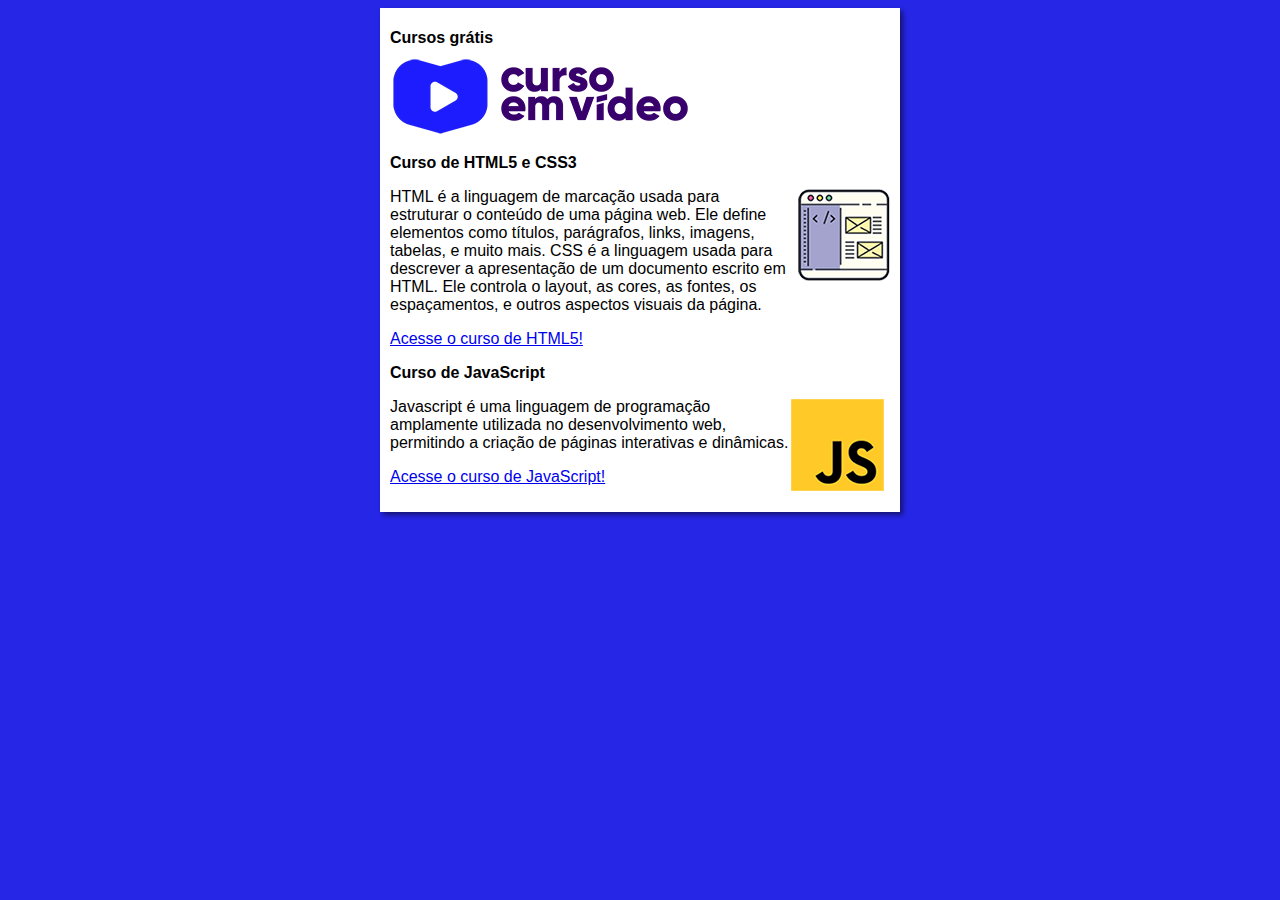
<file: index.html>
<!DOCTYPE html>
<html lang="pt-br">
<head>
    <meta charset="UTF-8">
    <meta name="viewport" content="width=device-width, initial-scale=1.0">
    <title>Curso em video</title>
    <link rel="stylesheet" href="estilos/style.css">
</head>
<body>
    <main>
        <header>
            <h1>Cursos grátis</h1>
            <img src="imagens/curso-em-video-cor.png" alt="curso em video">
        </header>
        <article>
            <h2>Curso de HTML5 e CSS3</h2>
            <img class="lado" src="imagens/curso-html-css.png" alt="curso de HTML5">
            <p>HTML é a linguagem de marcação usada para estruturar o conteúdo de uma página web. Ele define elementos como títulos, parágrafos, links, imagens, tabelas, e muito mais. CSS é a linguagem usada para descrever a apresentação de um documento escrito em HTML. Ele controla o layout, as cores, as fontes, os espaçamentos, e outros aspectos visuais da página.</p>
            <p><a href="curso-html5.html" target="_blank">Acesse o curso de HTML5!</a></p>
        </article>
        <article>
            <h2>Curso de JavaScript</h2>
            <img class="lado" src="imagens/curso-javascript.png" alt="curso JavaScript">
            <p>Javascript é uma linguagem de programação amplamente utilizada no desenvolvimento web, permitindo a criação de páginas interativas e dinâmicas.</p>
            <p><a href="curso-js.html" target="_blank">Acesse o curso de JavaScript!</a></p>
        </article>
    </main>
</body>
</html>
</file>
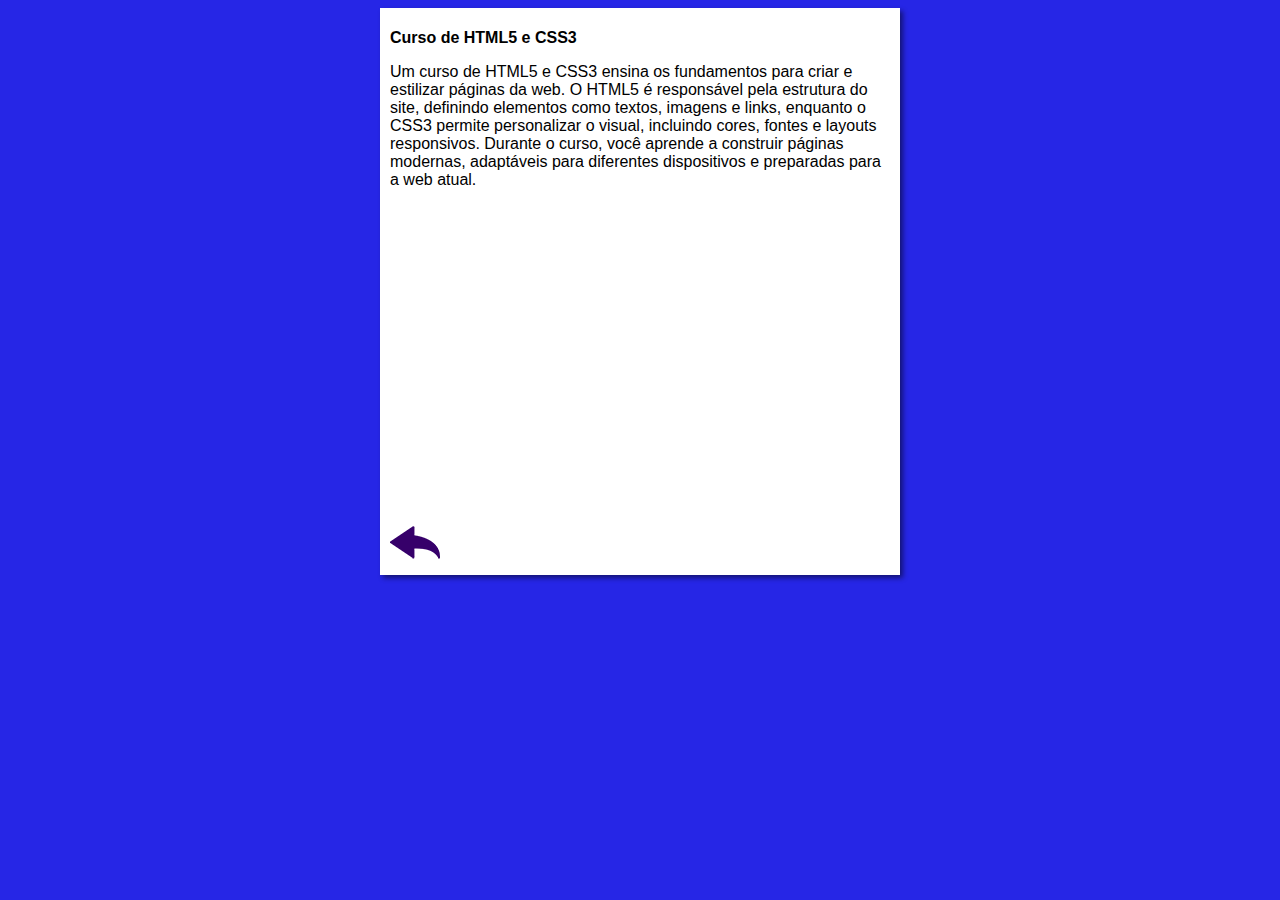
<file: curso-html5.html>
<!DOCTYPE html>
<html lang="pt-br">
<head>
    <meta charset="UTF-8">
    <meta name="viewport" content="width=device-width, initial-scale=1.0">
    <title>Curso de HTML</title>
    <link rel="stylesheet" href="estilos/style.css">
</head>
<body>
    <main>
        <header>
            <h1>Curso de HTML5 e CSS3</h1>
        </header>
        <article>
            <p>Um curso de HTML5 e CSS3 ensina os fundamentos para criar e estilizar páginas da web. O HTML5 é responsável pela estrutura do site, definindo elementos como textos, imagens e links, enquanto o CSS3 permite personalizar o visual, incluindo cores, fontes e layouts responsivos. Durante o curso, você aprende a construir páginas modernas, adaptáveis para diferentes dispositivos e preparadas para a web atual.</p>

            <iframe width="100%" height="315" src="https://www.youtube.com/embed/riSVzwlSnhw?si=0wcuM8Rp5cs9e2fD" title="YouTube video player" frameborder="0" allow="accelerometer; autoplay; clipboard-write; encrypted-media; gyroscope; picture-in-picture; web-share" referrerpolicy="strict-origin-when-cross-origin" allowfullscreen>
            </iframe>

            <a href="index.html"><img src="imagens/btn-back.png" alt="botão para voltar"></a>

        </article>
    </main>
</body>
</html>
</file>
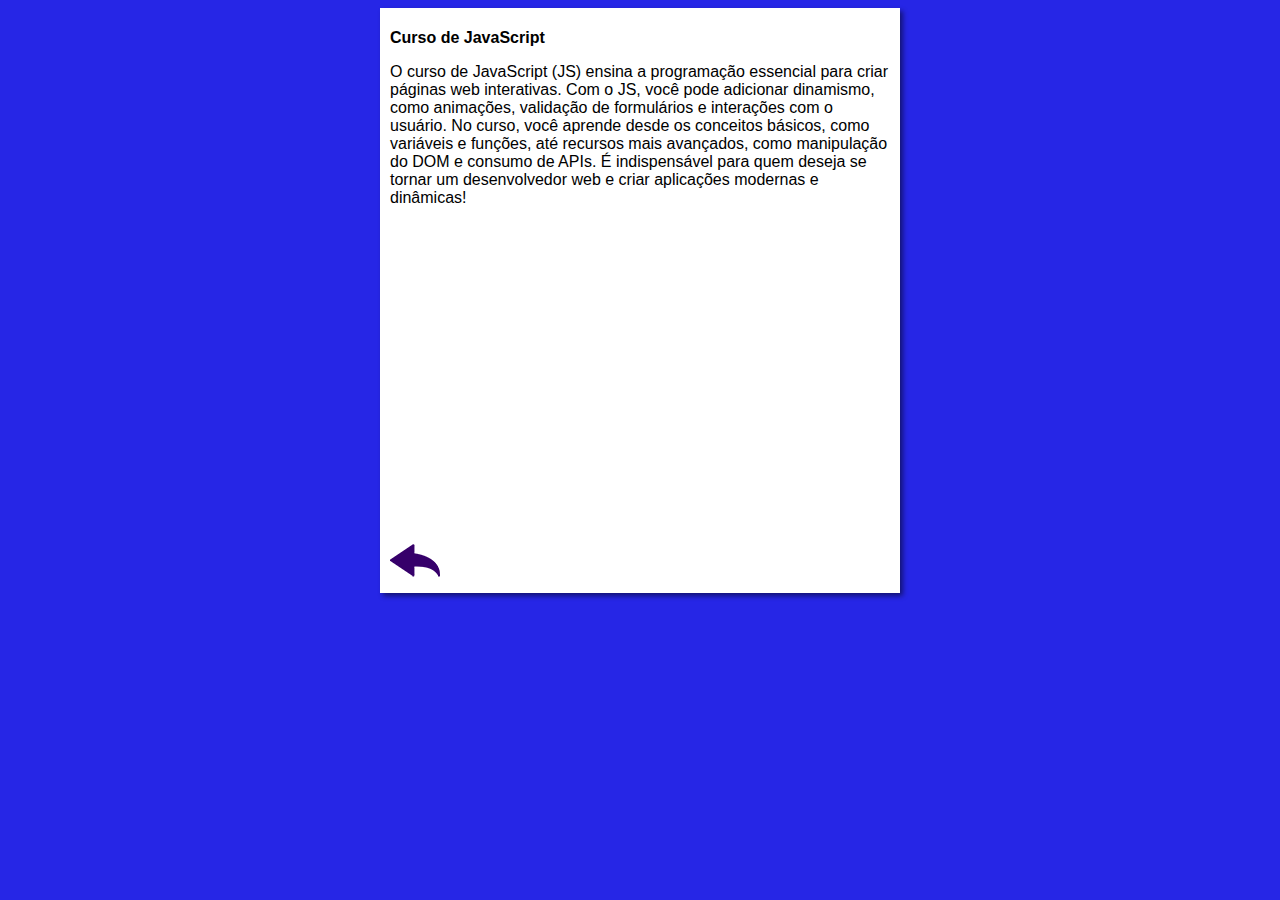
<file: curso-js.html>
<!DOCTYPE html>
<html lang="pt-br">
<head>
    <meta charset="UTF-8">
    <meta name="viewport" content="width=device-width, initial-scale=1.0">
    <title>Curso de JavaScript</title>
    <link rel="stylesheet" href="estilos/style.css">
</head>
<body>
    <main>
        <header>
            <h1>Curso de JavaScript</h1>
        </header>
        <article>
            <p>O curso de JavaScript (JS) ensina a programação essencial para criar páginas web interativas. Com o JS, você pode adicionar dinamismo, como animações, validação de formulários e interações com o usuário. No curso, você aprende desde os conceitos básicos, como variáveis e funções, até recursos mais avançados, como manipulação do DOM e consumo de APIs. É indispensável para quem deseja se tornar um desenvolvedor web e criar aplicações modernas e dinâmicas!</p>

            <iframe width="100%" height="315" src="https://www.youtube.com/embed/uzEhd3Lugik?si=DAkgJUz4EAUpFSqN" title="YouTube video player" frameborder="0" allow="accelerometer; autoplay; clipboard-write; encrypted-media; gyroscope; picture-in-picture; web-share" referrerpolicy="strict-origin-when-cross-origin" allowfullscreen></iframe>

            <a href="index.html"><img src="imagens/btn-back.png" alt="Voltar"></a>

        </article>
    </main>
</body>
</html>
</file>
<file: estilos/style.css>
*{
    font-family: Arial, Helvetica, sans-serif;
    font-size: 16px;
}

body{
    background-color: rgb(38, 38, 230);
}

main{
    background-color: white;
    width: 500px;
    margin: auto;
    padding: 10px;
    box-shadow: 3px 3px 5px rgba(0, 0, 0, 0.493);
}

img.lado{
    float: right;
}
</file>
